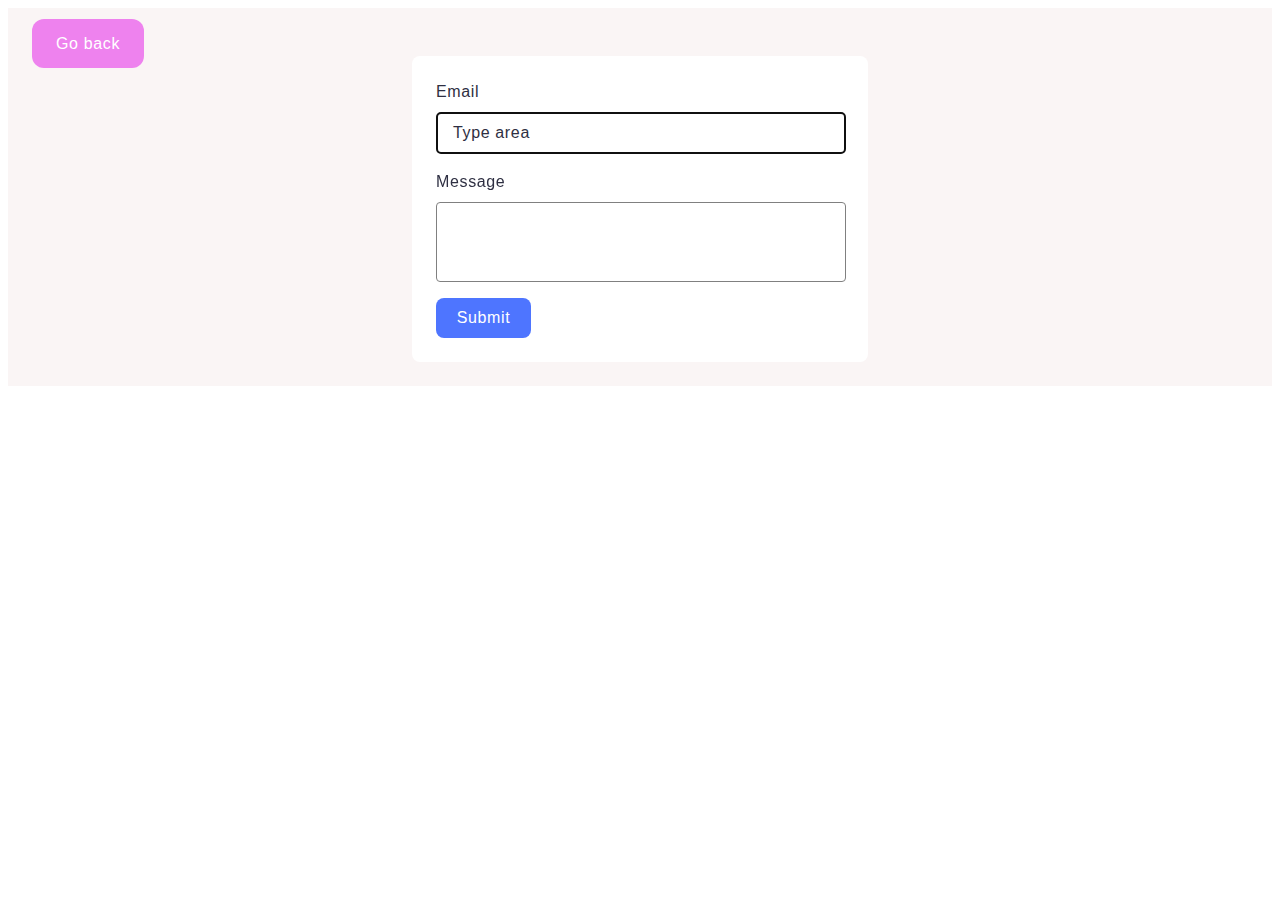
<file: src/2-form.html>
<!DOCTYPE html>
<html lang="en">
  <head>
    <meta charset="UTF-8" />
    <meta name="viewport" content="width=device-width, initial-scale=1.0" />
    <title>Form</title>
    <link rel="stylesheet" href="./css/styles.css" />
  </head>
  <body class="form-body">
    <p><a class="go-back-link" href="./index.html">Go back</a></p>

    <form class="feedback-form" autocomplete="off">
      <label>
        Email
        <input
          type="email"
          id="emailInput"
          name="email"
          placeholder="Type area"
          autofocus
        />
      </label>
      <label class="label-text-area">
        Message
        <textarea name="message" id="textArea" rows="8"></textarea>
      </label>
      <button type="submit">Submit</button>
    </form>

    <script type="module" src="./js/2-form.js"></script>
  </body>
</html>
</file>
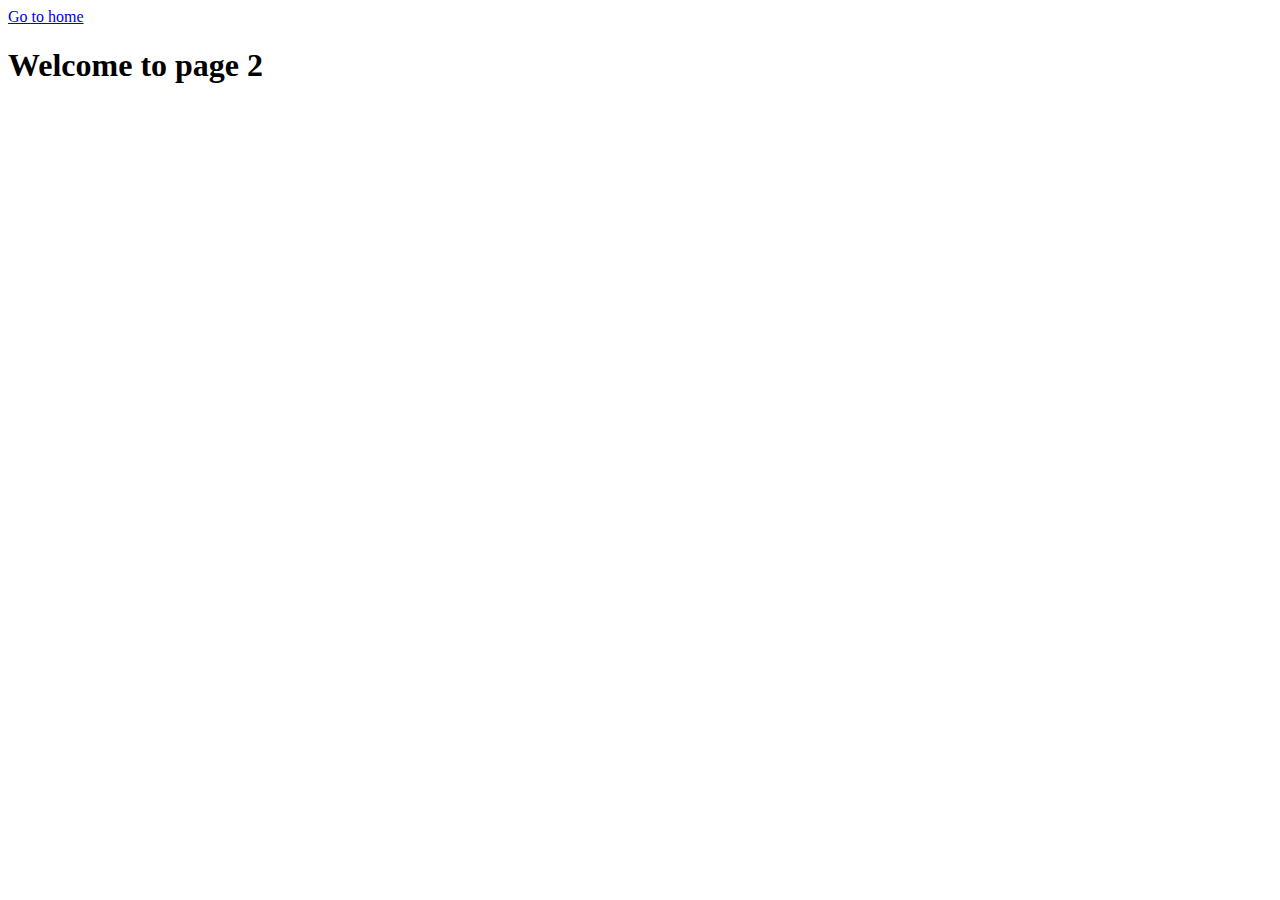
<file: src/page-2.html>
<!DOCTYPE html>
<html lang="en">
  <head>
    <meta charset="UTF-8" />
    <meta http-equiv="X-UA-Compatible" content="IE=edge" />
    <meta name="viewport" content="width=device-width, initial-scale=1.0" />
    <title>Page 2</title>
  </head>
  <body>
    <section>
      <a href="./index.html">Go to home</a>
      <h1>Welcome to page 2</h1>
    </section>
  </body>
</html>
</file>
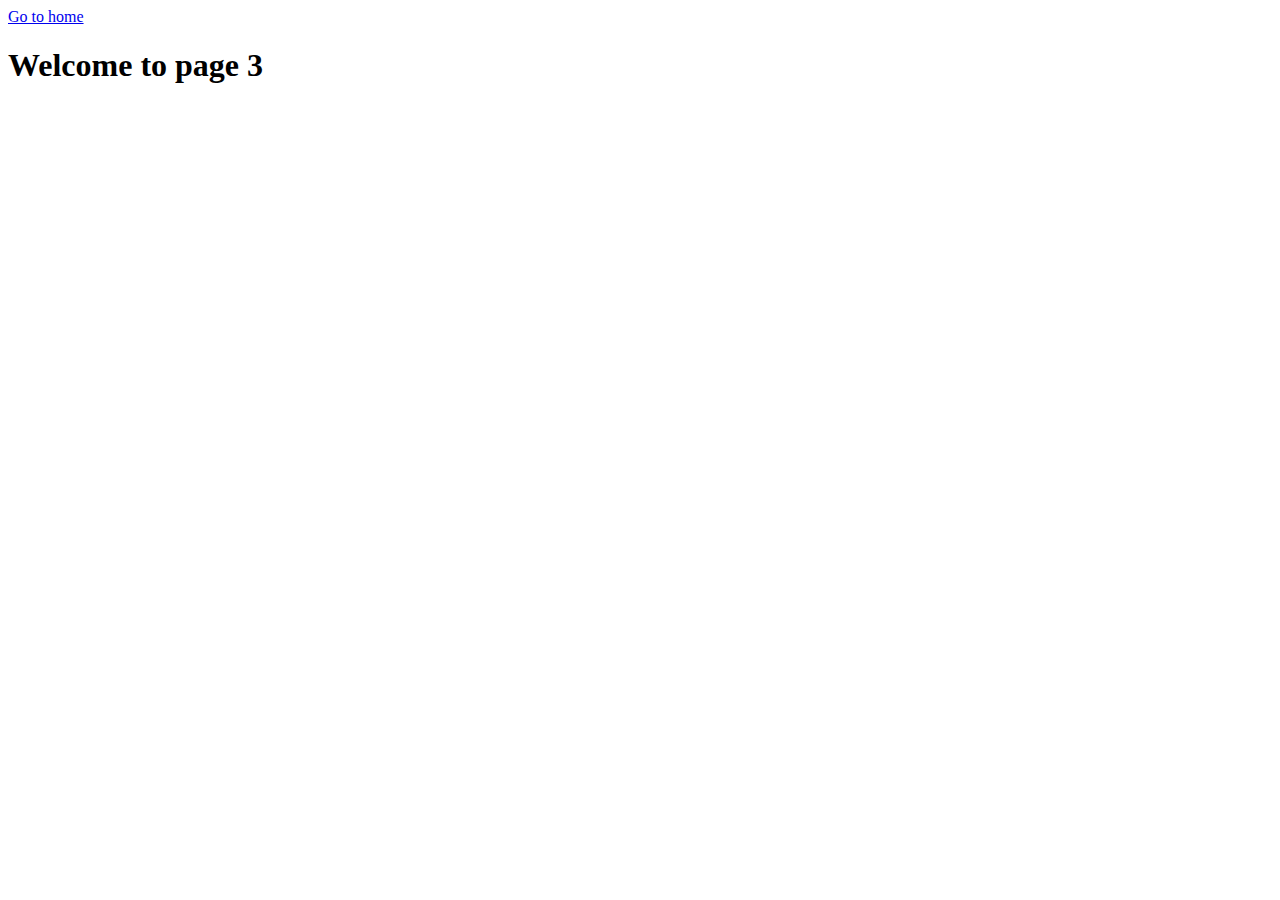
<file: src/page-3.html>
<!DOCTYPE html>
<html lang="en">
  <head>
    <meta charset="UTF-8" />
    <meta http-equiv="X-UA-Compatible" content="IE=edge" />
    <meta name="viewport" content="width=device-width, initial-scale=1.0" />
    <title>Page 3</title>
  </head>
  <body>
    <section>
      <a href="./index.html">Go to home</a>
      <h1>Welcome to page 3</h1>
    </section>
  </body>
</html>
</file>
<file: src/css/styles.css>
/**
  |============================
  | include css partials with
  | default @import url()
  |============================
*/
@import url('./reset.css');

:root {
  font-family: Inter, Avenir, Helvetica, Arial, sans-serif;
  font-size: 16px;
  line-height: 24px;
  font-weight: 400;

  color: #242424;
  background-color: rgba(255, 255, 255, 0.87);

  font-synthesis: none;
  text-rendering: optimizeLegibility;
  -webkit-font-smoothing: antialiased;
  -moz-osx-font-smoothing: grayscale;
  -webkit-text-size-adjust: 100%;
}

.gallery {
  width: 1440px;
  height: 696px;
  background: #fff;
  padding: 24px 156px;
  display: flex;
  justify-content: center;
  align-items: center;
  flex-wrap: wrap;
  gap: 24px;
  margin: 0 auto;
  box-sizing: border-box;
  flex-direction: column;
}

.gallery-item {
  width: 360px;
  height: 200px;
  overflow: hidden;
}

.gallery-item:hover {
  transform: scale(1.05);
}

.go-back-link {
  padding: 16px 24px;
  background-color: violet;
  border-radius: 12px;
  font-weight: 500;
  font-size: 16px;
  line-height: 1.5;
  letter-spacing: 0.04em;
  color: #fff;
  font-family: 'Montserrat', sans-serif;
  transition: color 250ms cubic-bezier(0.4, 0, 0.2, 1);
}

.go-back-link:hover {
  background-color: darkorchid;
}

.main-list {
  display: flex;
  justify-content: center;
  align-items: center;
  gap: 48px;
  flex-direction: column;
  padding-top: 170px;
}

.main-list-link {
  padding: 16px 24px;
  background-color: violet;
  border-radius: 12px;
  font-weight: 500;
  font-size: 16px;
  line-height: 1.5;
  letter-spacing: 0.04em;
  color: #fff;
  font-family: 'Montserrat', sans-serif;
  transition: color 250ms cubic-bezier(0.4, 0, 0.2, 1);
}

.main-list-link:hover {
  background-color: darkorchid;
}

.feedback-form {
  display: flex;
  align-items: flex-start;
  justify-content: flex-start;
  flex-direction: column;
  gap: 16px;
  border-radius: 8px;
  padding: 24px;
  width: 408px;
  /* height: 296px; */
  background: #fff;
  margin-top: 50px;
  margin: 0 auto;
}

.feedback-form label {
  display: flex;
  align-items: flex-start;
  justify-content: flex-start;
  flex-direction: column;
  gap: 8px;
  width: 100%;
  /* height: 72px; */
  font-family: 'Montserrat', sans-serif;
  font-weight: 400;
  font-size: 16px;
  line-height: 1.5;
  letter-spacing: 0.04em;
  color: #2e2f42;
}

.feedback-form label input {
  border: 1px solid #808080;
  border-radius: 4px;
  width: 100%;
  height: 40px;
  transition: color 250ms cubic-bezier(0.4, 0, 0.2, 1);
  padding: 0;
}

.feedback-form label input:hover {
  border: 1px solid #000;
}

.feedback-form label input:active {
  border: 1px solid #808080;
}

.feedback-form label input::placeholder {
  font-family: 'Montserrat', sans-serif;
  font-weight: 400;
  font-size: 16px;
  line-height: 1.5;
  letter-spacing: 0.04em;
  color: #2e2f42;
  padding: 8px 16px;
}

.label-text-area {
  height: 112px;
}

.feedback-form label textarea {
  border: 1px solid #808080;
  border-radius: 4px;
  width: 100%;
  height: 80px;
  resize: none;
  padding: 0;
}

.feedback-form label textarea:hover {
  border: 1px solid #000;
}

.feedback-form label textarea:active {
  border: 1px solid #808080;
}

.feedback-form button {
  display: flex;
  align-items: center;
  justify-content: center;
  flex-direction: row;
  gap: 10px;
  border-radius: 8px;
  padding: 8px 16px;
  width: 95px;
  height: 40px;
  background: #4e75ff;
  font-family: 'Montserrat', sans-serif;
  font-weight: 500;
  font-size: 16px;
  line-height: 1.5;
  letter-spacing: 0.04em;
  color: #fff;
  border: 0;
  transition: color 250ms cubic-bezier(0.4, 0, 0.2, 1);
}

.feedback-form button:hover,
.feedback-form button:active {
  background: #6c8cff;
}

.form-body {
  background-color: rgba(250, 245, 245, 0.987);
  padding: 24px;
}
</file>
